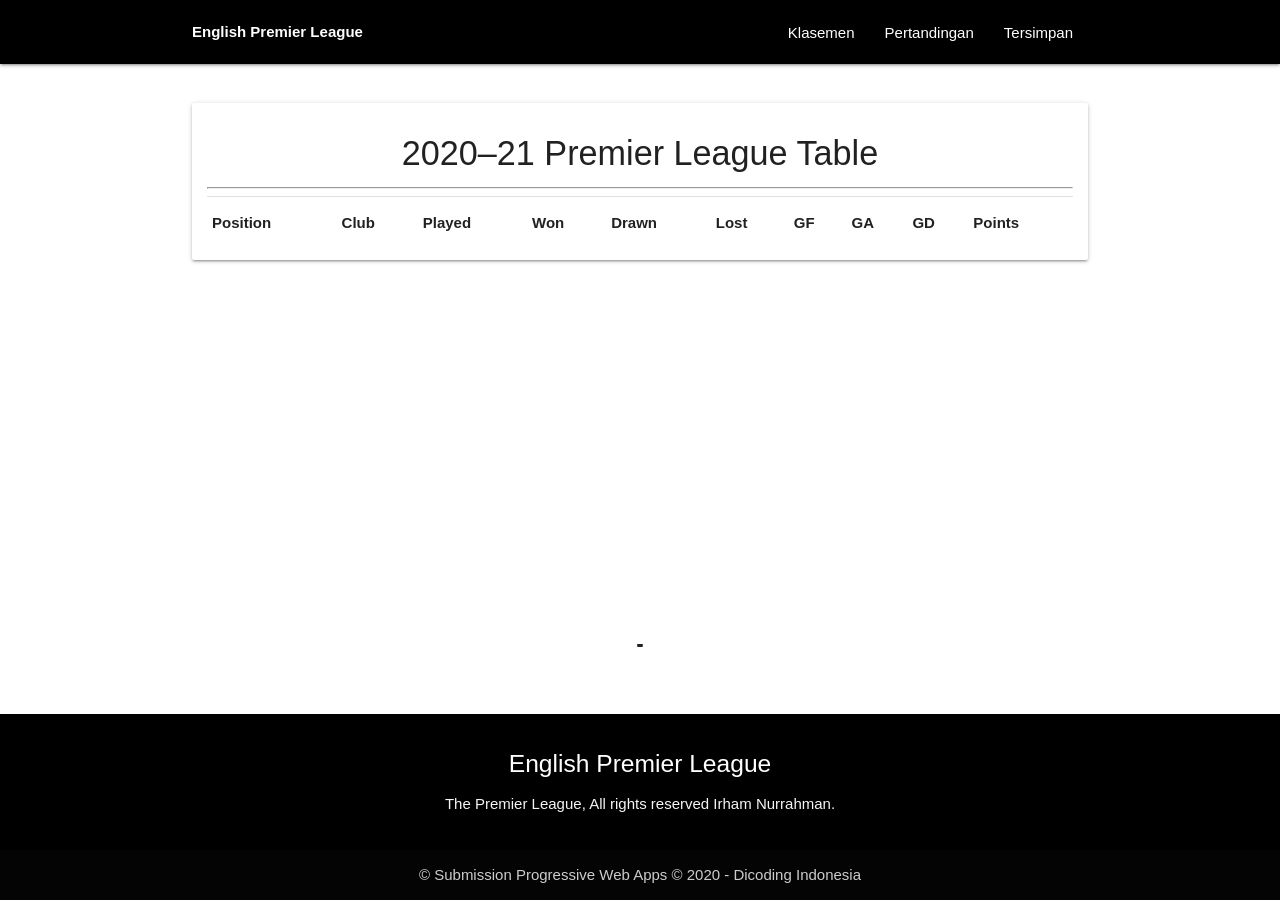
<file: index.html>
<!DOCTYPE html>
<html lang="en">
<head>
    <meta charset="UTF-8">
    <meta name="viewport" content="width=device-width, initial-scale=1.0">
    <meta name="description" content="PWA : English Premier League">
    <link rel="icon" type="image/png" href="./images/favicon/favicon.ico">
    <link href="https://fonts.googleapis.com/icon?family=Material+Icons" rel="stylesheet">
    <link rel="stylesheet" href="./css/materialize.min.css">
    <link rel="stylesheet" href="./css/style.css">
    

    <link rel="manifest" href="./manifest.json">
    <meta name="theme-color" content="#263238">
    <link rel="apple-touch-icon" href="./images/icon-192x192.png">
    <link rel="shortcut icon" href="./images/icon-192x192.png">
    <link rel="apple-touch-icon" sizes="57x57" href="./images/favicon/apple-icon-57x57.png">
    <link rel="apple-touch-icon" sizes="60x60" href="./images/favicon/apple-icon-60x60.png">
    <link rel="apple-touch-icon" sizes="72x72" href="./images/favicon/apple-icon-72x72.png">
    <link rel="apple-touch-icon" sizes="76x76" href="./images/favicon/apple-icon-76x76.png">
    <link rel="apple-touch-icon" sizes="114x114" href="./images/favicon/apple-icon-114x114.png">
    <link rel="apple-touch-icon" sizes="120x120" href="./images/favicon/apple-icon-120x120.png">
    <link rel="apple-touch-icon" sizes="144x144" href="./images/favicon/apple-icon-144x144.png">
    <link rel="apple-touch-icon" sizes="152x152" href="./images/favicon/apple-icon-152x152.png">
    <link rel="apple-touch-icon" sizes="180x180" href="./images/favicon/apple-icon-180x180.png">
    <link rel="icon" type="image/png" sizes="192x192" href="./images/favicon/android-icon-192x192.png">
    <link rel="icon" type="image/png" sizes="32x32" href="./images/favicon/favicon-32x32.png">
    <link rel="icon" type="image/png" sizes="96x96" href="./images/favicon/favicon-96x96.png">
    <link rel="icon" type="image/png" sizes="16x16" href="./images/favicon/favicon-16x16.png">
    
    <title>PWA : English Premier League</title>

</head>
<body>

    <header>
        <nav class="nav-extended black">
            <div class="nav-wrapper container">
                <a href="#" class="brand-logo">
                    <!-- <img class="responsive-img" src="images/logo.svg" width="60" height="auto"></a> -->
                    <a><b><a href="./index.html"> English Premier League </a></b></a>
                </a>
                <a href="#" class="sidenav-trigger" data-target="mobile-demo">
                    <i class="material-icons">menu</i>
                </a>

                <ul class="topnav right hide-on-med-and-down"></ul>
                <ul class="sidenav" id="mobile-demo"></ul>
            </div>
        </nav>
    </header>

    <main class="container section" id="body-content"></main>
    <div class="center" id="preloader"></div>
    

    <div id="root"></div>

    <!-- <div class="page-footer #212121 grey darken-4">
        <div class="center nav-wrapper container">
        </div>
        <div class="footer-copyright #212121 grey darken-4">
            <div class="container text-center bold">
                &copy;  Submission Progressive Web Apps © 2020 - Dicoding Indonesia      
            </div> -->
    
 <!-- Footer -->
 <nav class="nav-extended black"></nav>
    <footer class="page-footer black">
        <div class="container">
            <div class="row">
                <div class="col l12 s12 center-align">
                    <h5 class="white-text">English Premier League</h5>
                    <p class="grey-text text-lighten-4">The Premier League, All rights reserved Irham Nurrahman.</p>
                </div>
            </div>
        </div>
        <div class="footer-copyright center-align">
            <div class="container">
                &copy;  Submission Progressive Web Apps © 2020 - Dicoding Indonesia <br>
            </div>
        </div>
    </footer>
    <!-- Footer -->
    
    <script src="./js/materialize.min.js"></script>
    <script src="./js/api.js"></script>
    <script src="./js/idb.js"></script>
    <script src="./js/db.js"></script>
    <script src="./js/main.js"></script>
    <script src="./js/nav.js"></script>
    <script src="./js/script.js"></script>
    

</body>
</html>
</file>
<file: css/style.css>
body {
  font-family: "Poppins SemiBold", sans-serif;
      font-family: 'Amiko', sans-serif;
}

body {
  display: flex;
  min-height: 100vh;
  flex-direction: column;
}
.container{
  flex: 1 0 auto;
}

.match-padding {
  padding: 7px 7px;
}
.status-match-padding {
  text-align: left;
  padding: 2px 0 !important;
  font-size: 11px;
}

.standing-padding {
  padding: 10px 15px;
}

.b-red {
  border: 1px red solid;
}

.card-match {
  transition: all 0.2s;
}
.card-match:hover {
  box-shadow: 0 3px 4px rgba(0, 0, 0, 0.0);
  transform: translateY(-3px);
  cursor: pointer;
}

.h-100 {
  height: 100px;
}

.flex,
.flex-standing {
  display: flex;
  align-items: center;
}
.flex {
  justify-content: center;
}

.bold {
  font-weight: bold;
}

.mr-10 {
  margin-right: 10px;
}
.ml-10 {
  margin-left: 20px;
}

.my-container {
  padding: 0 70px;
}

.p-4 {
  padding: 2px 8px;
  border-radius: 2px;
}

.text-italic {
  color: #555 !important;
  font-style: italic !important;
}

@media only screen and (max-width: 425px) {
  .standing-padding {
    padding: 0;
  }

  .match-padding {
    padding: 2px;
    font-size: 12px;
  }

  .status-match-padding {
    text-align: center;
  }

  .my-container {
    padding: 0;
  }

  .header-standing {
    font-size: 24px;
    font-weight: 400;
  }

  .mr-10 {
    margin-right: 5px;
  }

  .btn-flat {
    font-size: 11px !important;
    padding: 0 8px !important;
  }
}
</file>
